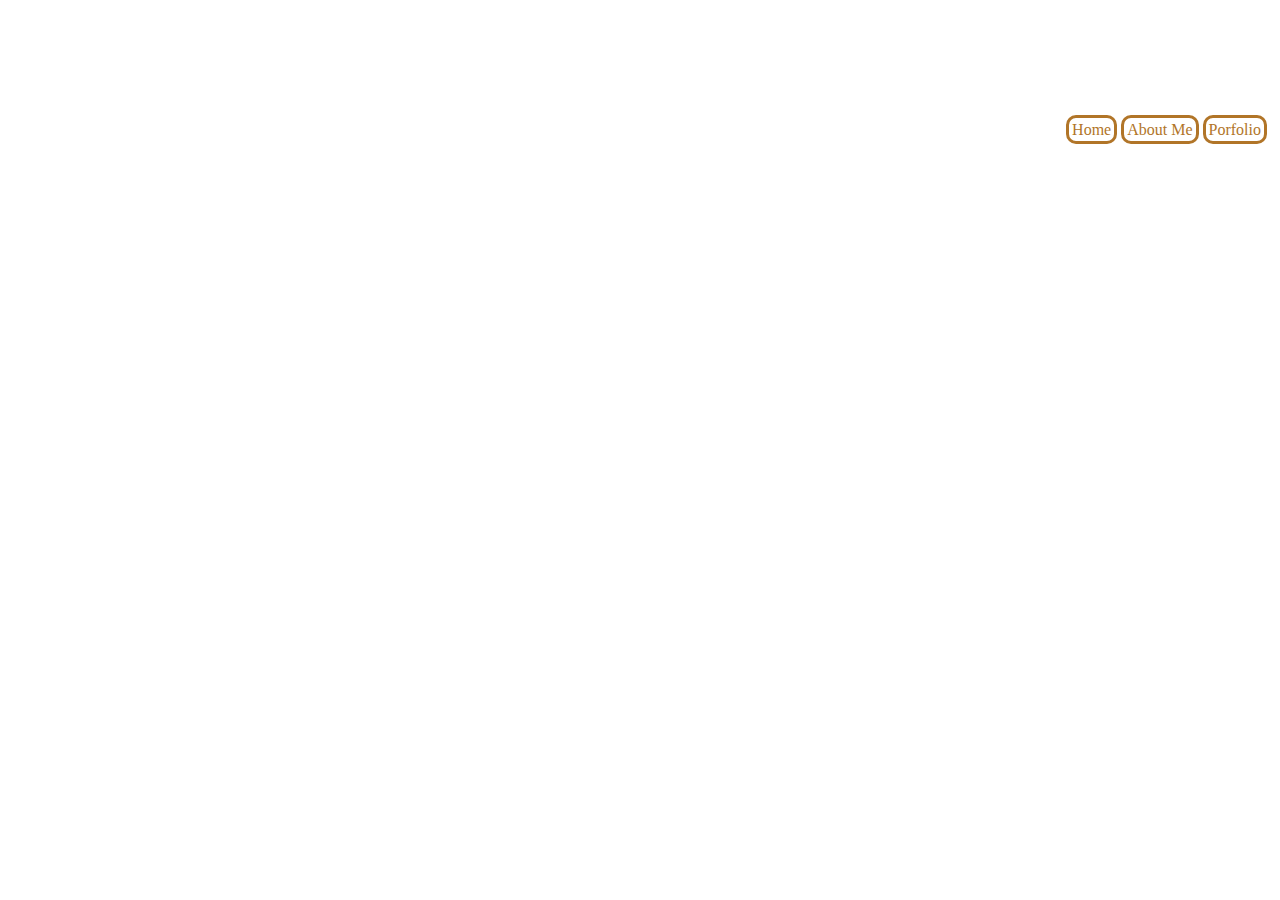
<file: index.html>
<!DOCTYPE html>
<html>
  <head>
    <link rel="stylesheet" href="style.css">
  </head>
  <body>
    <h1>William M</h1>
            <h3>I am a Aspiring Game Designer, looking for oppurtinities and experience in the field.</h3>
       
    <div class="links">
       <a href="index.html">Home</a>
    <a href="me.html">About Me</a>
    <a href="portfolio.html">Porfolio</a>
    </div>
  </body>
</html>
</file>
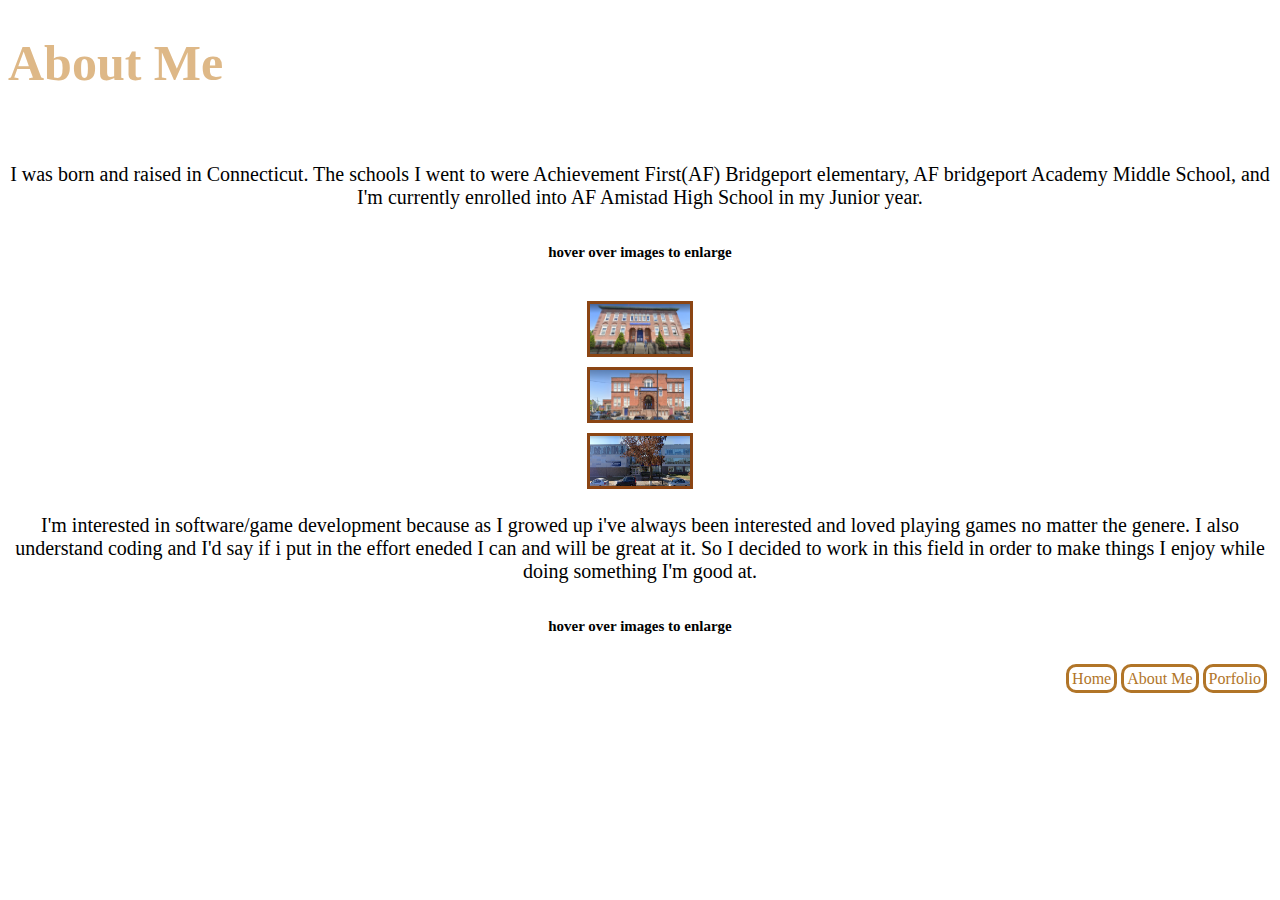
<file: me.html>
<!DOCTYPE html>
<html>
  <head>
    <link rel="stylesheet" href="style.css">
  </head>
  <body>
    <div class="text">
    <div class="title">
      <h1>About Me</h1>
    </div>
      <br>
      
      <!--Add reason to work in the field-->
      <p>I was born and raised in Connecticut. The schools I went to were Achievement First(AF) Bridgeport elementary, AF bridgeport Academy Middle School, and I'm currently enrolled into AF Amistad High School in my Junior year.</p>
      <h6>hover over images to enlarge</h6>
      <!--Image here--> 
      <div class="schools">
      <div class="schoolE">
        <img src="elementary.png"> 
      </div> 
      <div class="schoolM">
           <img src="middle.png">
      </div>
        <div class="schoolH">
           <img src="high.png">
      </div>
      </div>
      <p>I'm interested in software/game development because as I growed up i've always been interested and loved playing games no matter the genere. I also understand coding and I'd say if i put in the effort eneded I can and will be great at it. So I decided to work in this field in order to make things I enjoy while doing something I'm good at.</p>
      <h6>hover over images to enlarge</h6>
      </div>
    

    <div class="links">
      <a href="index.html">Home</a>     
      <a href="me.html">About Me</a>
      <a href="portfolio.html">Porfolio</a>
    </div>
  </body>
</html>
</file>
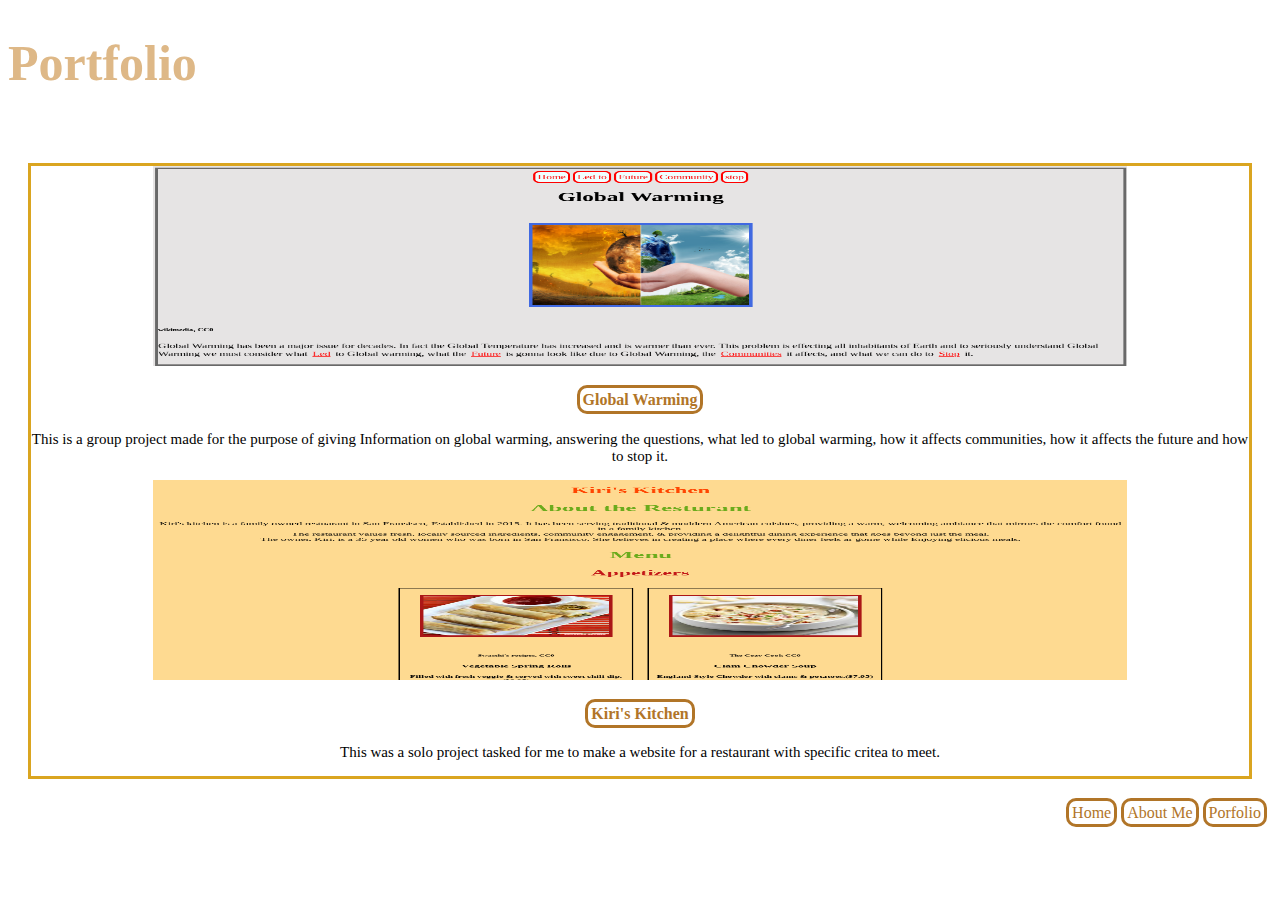
<file: portfolio.html>
<!DOCTYPE html>
<html>
  <head>
    <link rel="stylesheet" href="style.css">
  </head>
  <body>
    <div class="text">
    <div class="title">
      <h1>Portfolio</h1>
    </div>
      <br>
      <!--Add images of previous projects with explanations & links to them-->
      <div class="images">
        <div class="portfolio">
        <div class="portfolio1">
          <img src="global_warming.png">
          <h4><a href="https://drakinja.github.io/Climate-Change-group-Project/index.html">Global Warming</a></h4>
          <p>This is a group project  made for the purpose of giving Information on global warming, answering the questions, what led to global warming, how it affects communities, how it affects the future and how to stop it.</p>
        </div>
        <div class="portfolio2">
          <img src="kiri's.png">
          <h4><a href="https://drakinja.github.io/Climate-Change-group-Project/index.html">Kiri's Kitchen</a></h4>
          <p>This was a solo project tasked for me to make a website for a restaurant with specific critea to meet. </p>
          </div>
        </div>
      </div>
    </div>
    <div class="links">
      <a href="index.html">Home</a>
      <a href="me.html">About Me</a>
      <a href="portfolio.html">Porfolio</a>
    </div>
  </body>
</html>
</file>
<file: style.css>
/*Code to customize background of the page*/
body{
  color:white;
}

/*Text Code*/

.title{
  color:burlywood;
  text-align:left;
  font-size:25px;
}
.text{
  color:black;
  text-align:center;
}

p{
  font-size:20px;
  text-align:center;
  flex-wrap:wrap;
}
h6{
  font-size:15px;
}
.images{
  padding:10px;
}
img{
  width:500px;
  height:200px; 
}
/* Code to style portfolio*/
.gallery{
  display:flex;
  flex-wrap:wrap;
  justify-content:center;
  margin:20px
}
.portfolio{
  border-style:solid;
  border-color:goldenrod;
  align-items:center;
  margin:10px;
  text-align:center;

}
.portfolio img{
  width:80%;
}
.portfolio p{
  font-size:15px;
}

/*style for School images.*/
.schools{
  
}
.schoolE{
  display:flex;
  justify-content:center;
}
.schoolM{
  display:flex;
  justify-content:center;
}
.schoolH{
 display:flex;
  justify-content:center;

}
.schools img{
  border-style:solid;
  border-color:saddlebrown;
  width:100px;
  height:50px;
  margin:5px;
}
.schools img:hover{
  width:800px;
  height:400px;  
}
/*Write code to customize the links that will be buttons*/
.links{
flex-wrap:wrap;
margin:5px;
text-align:right;
}

/*Code To customize a tag links*/
a{
  border-style:solid;
  border-radius:10px;
  text-decoration:none;
  padding:3px;
}
a:link{
  color:#b17528;
}

a:visited{
  color:#b17528;
}

a:hover{
color:#21a321;
text-decoration:underline;
font-size:20px;
}  

a:active{

}
</file>
